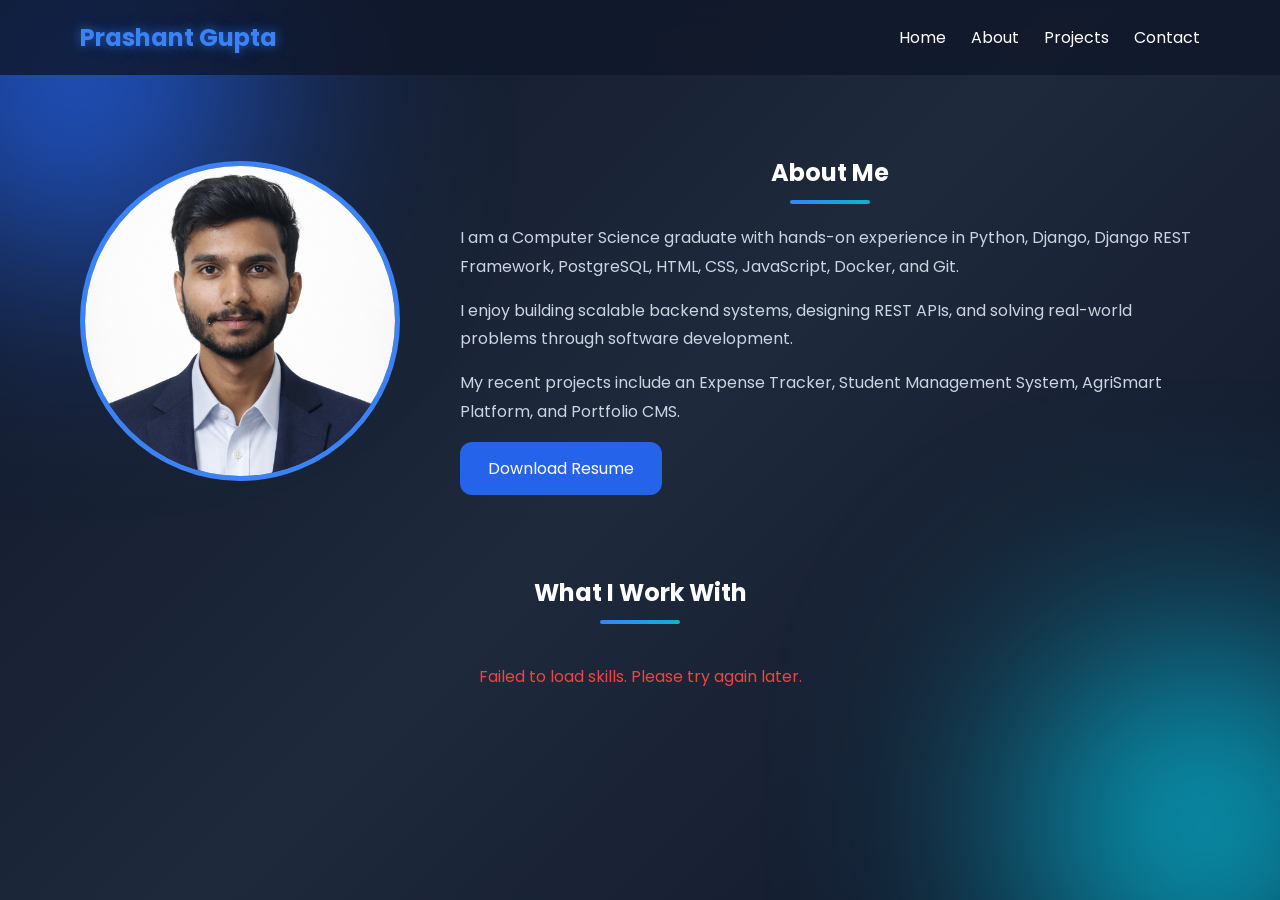
<file: about.html>
<!DOCTYPE html>
<html lang="en">
<head>
    <meta charset="UTF-8">
    <meta name="viewport" content="width=device-width, initial-scale=1.0">
    <title>About Me</title>

    <link rel="stylesheet" href="css/style.css">
    <link href="https://fonts.googleapis.com/css2?family=Poppins:wght@300;400;500;600;700&display=swap" rel="stylesheet">
</head>
<body>
    <div class="blob blob1"></div>
    <div class="blob blob2"></div>

<nav>
    <h2>Prashant Gupta</h2>

    <ul>
        <li><a href="index.html">Home</a></li>
        <li><a href="about.html">About</a></li>
        <li><a href="projects.html">Projects</a></li>
        <li><a href="contact.html">Contact</a></li>
    </ul>
</nav>

<section class="about">

    <div class="about-container">

        <div class="about-image">

            <img
                src="assets/profile.PNG"
                alt="Prashant Gupta"
            >

        </div>

        <div class="about-content">

            <h1>About Me</h1>

            <p>
                I am a Computer Science graduate with hands-on experience
                in Python, Django, Django REST Framework, PostgreSQL,
                HTML, CSS, JavaScript, Docker, and Git.
            </p>

            <p>
                I enjoy building scalable backend systems,
                designing REST APIs, and solving real-world
                problems through software development.
            </p>

            <p>
                My recent projects include an Expense Tracker,
                Student Management System, AgriSmart Platform,
                and Portfolio CMS.
            </p>

            <a href="assets/resume.pdf" class="btn">
                Download Resume
            </a>

        </div>

    </div>

</section>

<section class="experience">

    <h2>What I Work With</h2>

    <div class="skill-grid" id="skill-grid">

    </div>

</section>
    
<script src="js/skills.js"></script>
</body>
</html>
</file>
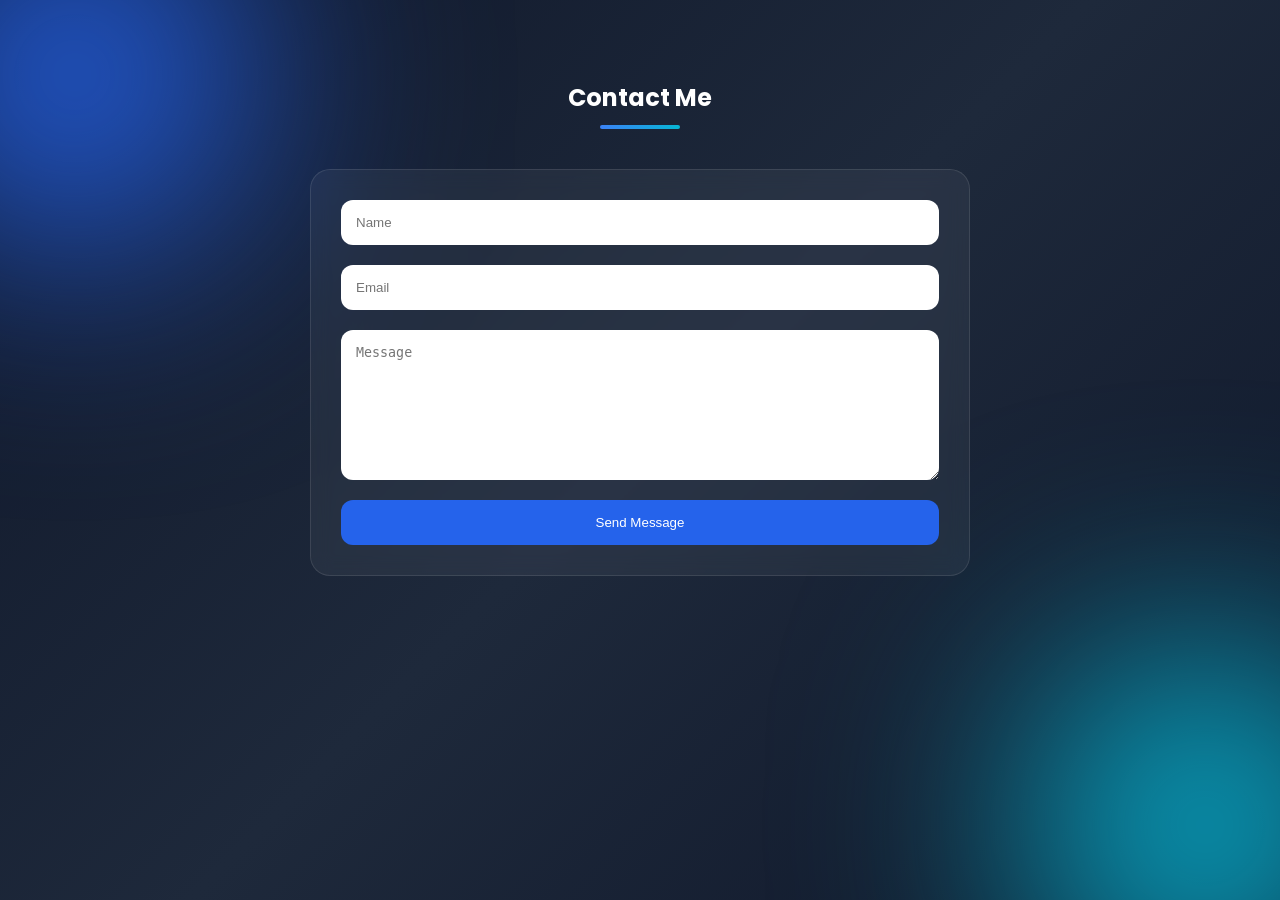
<file: contact.html>
<!DOCTYPE html>
<html lang="en">
<head>

<meta charset="UTF-8">

<meta name="viewport"
content="width=device-width, initial-scale=1.0">

<title>Contact</title>

<link rel="stylesheet"
href="css/style.css">
<link href="https://fonts.googleapis.com/css2?family=Poppins:wght@300;400;500;600;700&display=swap" rel="stylesheet">

</head>
<body>
    <div class="blob blob1"></div>
    <div class="blob blob2"></div>

<section class="contact">

<h1>Contact Me</h1>

<form id="contactForm">

<input
type="text"
placeholder="Name"
required
>

<input
type="email"
placeholder="Email"
required
>

<textarea
placeholder="Message"
required
></textarea>

<button type="submit">
Send Message
</button>

</form>

</section>

<script src="js/contact.js"></script>

</body>
</html>
</file>
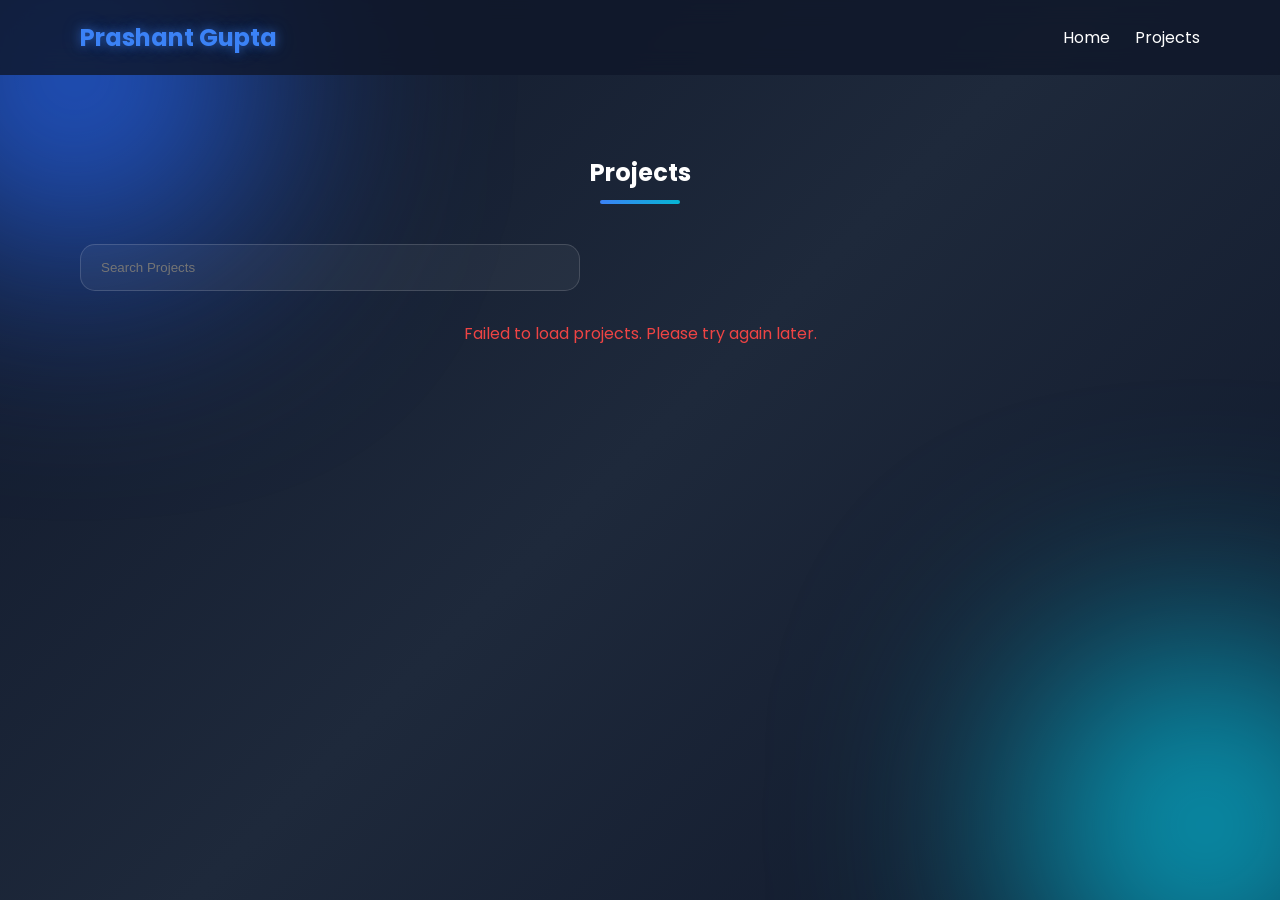
<file: projects.html>
<!DOCTYPE html>
<html lang="en">
<head>

<meta charset="UTF-8">
<meta name="viewport" content="width=device-width, initial-scale=1.0">

<title>Projects</title>

<link rel="stylesheet" href="css/style.css">
<link href="https://fonts.googleapis.com/css2?family=Poppins:wght@300;400;500;600;700&display=swap" rel="stylesheet">

</head>
<body>
    <div class="blob blob1"></div>
    <div class="blob blob2"></div>

<nav>
    <h2>Prashant Gupta</h2>

    <ul>
        <li><a href="index.html">Home</a></li>
        <li><a href="projects.html">Projects</a></li>
    </ul>
</nav>

<section class="projects">

    <h1>Projects</h1>

    <input
        type="text"
        id="search"
        placeholder="Search Projects"
    >

    <div id="projects-container">

    </div>

</section>

<script src="js/projects.js"></script>

</body>
</html>
</file>
<file: css/style.css>
/* =========================
   GLOBAL STYLES
========================= */

* {
    margin: 0;
    padding: 0;
    box-sizing: border-box;
}

html {
    scroll-behavior: smooth;
}

body {
    font-family: "Poppins", sans-serif;
    background: linear-gradient(
        135deg,
        #0f172a,
        #1e293b,
        #0f172a
    );
    color: white;
    min-height: 100vh;
    overflow-x: hidden;
}

/* =========================
   BACKGROUND BLOBS
========================= */

.blob {
    position: fixed;
    border-radius: 50%;
    filter: blur(120px);
    z-index: -1;
}

.blob1 {
    width: 350px;
    height: 350px;
    background: #2563eb;
    top: -100px;
    left: -100px;
}

.blob2 {
    width: 350px;
    height: 350px;
    background: #06b6d4;
    bottom: -100px;
    right: -100px;
}

/* =========================
   NAVBAR
========================= */

nav {
    display: flex;
    justify-content: space-between;
    align-items: center;

    padding: 20px 80px;

    position: sticky;
    top: 0;

    background: rgba(15, 23, 42, 0.8);
    backdrop-filter: blur(12px);

    z-index: 100;
}

nav h2 {
    color: #3b82f6;

    text-shadow:
        0 0 10px rgba(59,130,246,0.5),
        0 0 20px rgba(59,130,246,0.3);
}

nav ul {
    display: flex;
    list-style: none;
    gap: 25px;
}

nav a {
    color: white;
    text-decoration: none;
    transition: 0.3s;
}

nav a:hover {
    color: #3b82f6;
}

/* =========================
   HERO SECTION
========================= */

.hero {
    min-height: 90vh;

    display: flex;
    justify-content: center;
    align-items: center;

    text-align: center;
    padding: 40px;
}

.hero-content {
    animation: fadeUp 1s ease;
}

.hero h1 {
    font-size: 4rem;
    margin-bottom: 20px;

    background: linear-gradient(
        90deg,
        #3b82f6,
        #06b6d4
    );

    -webkit-background-clip: text;
    -webkit-text-fill-color: transparent;
}

.hero p {
    color: #cbd5e1;
    font-size: 1.2rem;
    margin-bottom: 30px;
}

@keyframes fadeUp {
    from {
        opacity: 0;
        transform: translateY(40px);
    }

    to {
        opacity: 1;
        transform: translateY(0);
    }
}

/* =========================
   BUTTONS
========================= */

.btn {
    background: #2563eb;
    color: white;

    padding: 14px 28px;

    border-radius: 12px;
    text-decoration: none;

    transition: 0.3s;

    display: inline-block;
}

.btn:hover {
    transform: translateY(-3px);

    box-shadow:
        0 10px 25px rgba(37,99,235,0.4);
}

.btn-outline {
    border: 2px solid #2563eb;

    padding: 14px 28px;

    border-radius: 12px;

    color: white;
    text-decoration: none;

    transition: 0.3s;

    display: inline-block;
}

.btn-outline:hover {
    background: #2563eb;
}

/* =========================
   SECTION TITLES
========================= */

section h1,
section h2 {
    text-align: center;
    margin-bottom: 40px;
}

section h1::after,
section h2::after {
    content: "";

    display: block;

    width: 80px;
    height: 4px;

    margin: 10px auto;

    background:
        linear-gradient(
            90deg,
            #3b82f6,
            #06b6d4
        );

    border-radius: 10px;
}

/* =========================
   SKILLS
========================= */

.skills {
    padding: 80px;
}

.skill-grid {
    display: grid;

    grid-template-columns:
        repeat(auto-fit,
        minmax(180px,1fr));

    gap: 20px;
}

.skill-card {
    background: rgba(255,255,255,0.05);

    border:
        1px solid rgba(255,255,255,0.1);

    backdrop-filter: blur(10px);

    border-radius: 20px;

    padding: 25px;

    text-align: center;

    transition: 0.3s;
}

.skill-card:hover {
    transform: translateY(-8px);

    background:
        rgba(59,130,246,0.15);

    box-shadow:
        0 15px 30px
        rgba(59,130,246,0.2);
}

/* =========================
   ABOUT PAGE
========================= */

.about {
    padding: 80px;
}

.about-container {
    display: flex;
    align-items: center;
    gap: 60px;

    flex-wrap: wrap;
}

.about-image img {
    width: 320px;
    height: 320px;

    object-fit: cover;

    border-radius: 50%;

    border: 5px solid #3b82f6;

    transition: 0.3s;
}

.about-image img:hover {
    transform: scale(1.05);
}

.about-content {
    flex: 1;
}

.about-content h1 {
    margin-bottom: 20px;
}

.about-content p {
    color: #cbd5e1;
    line-height: 1.8;
    margin-bottom: 15px;
}

/* =========================
   PROJECTS PAGE
========================= */

.projects {
    padding: 80px;
}

#search {
    width: 100%;
    max-width: 500px;

    padding: 15px 20px;

    border-radius: 15px;

    border:
        1px solid rgba(255,255,255,0.15);

    background:
        rgba(255,255,255,0.05);

    color: white;

    outline: none;

    margin-bottom: 30px;
}

#search:focus {
    border-color: #3b82f6;

    box-shadow:
        0 0 15px rgba(59,130,246,0.3);
}

#projects-container {
    display: grid;

    grid-template-columns:
        repeat(auto-fit,
        minmax(320px,1fr));

    gap: 25px;
}

.project-card {
    background:
        rgba(255,255,255,0.05);

    backdrop-filter: blur(12px);

    border:
        1px solid rgba(255,255,255,0.1);

    border-radius: 20px;

    padding: 25px;

    transition: 0.3s;
}

.project-card:hover {
    transform: translateY(-10px);

    box-shadow:
        0 20px 40px
        rgba(59,130,246,0.25);

    border-color: #3b82f6;
}

.project-card h2 {
    margin-bottom: 15px;
}

.project-card p {
    color: #cbd5e1;
    margin-bottom: 10px;
}

.project-card a {
    color: #3b82f6;
    text-decoration: none;
}

/* =========================
   CONTACT PAGE
========================= */

.contact {
    max-width: 700px;

    margin: auto;

    padding: 80px 20px;
}

.contact form {
    background:
        rgba(255,255,255,0.05);

    backdrop-filter: blur(10px);

    border:
        1px solid rgba(255,255,255,0.1);

    border-radius: 20px;

    padding: 30px;

    display: flex;
    flex-direction: column;

    gap: 20px;
}

.contact input,
.contact textarea {
    padding: 15px;

    border-radius: 12px;

    border: none;

    outline: none;
}

.contact textarea {
    min-height: 150px;
}

.contact button {
    background: #2563eb;

    color: white;

    padding: 15px;

    border: none;

    border-radius: 12px;

    cursor: pointer;

    transition: 0.3s;
}

.contact button:hover {
    background: #1d4ed8;
}

/* =========================
   FOOTER
========================= */

footer {
    text-align: center;

    padding: 30px;

    margin-top: 60px;

    border-top:
        1px solid rgba(255,255,255,0.1);

    color: #94a3b8;
}

/* =========================
   RESPONSIVE
========================= */

@media (max-width: 768px) {

    nav {
        flex-direction: column;
        gap: 20px;
        padding: 20px;
    }

    nav ul {
        flex-wrap: wrap;
        justify-content: center;
    }

    .hero h1 {
        font-size: 2.5rem;
    }

    .about-container {
        flex-direction: column;
        text-align: center;
    }

    .skills,
    .projects,
    .about {
        padding: 40px 20px;
    }
}
</file>
